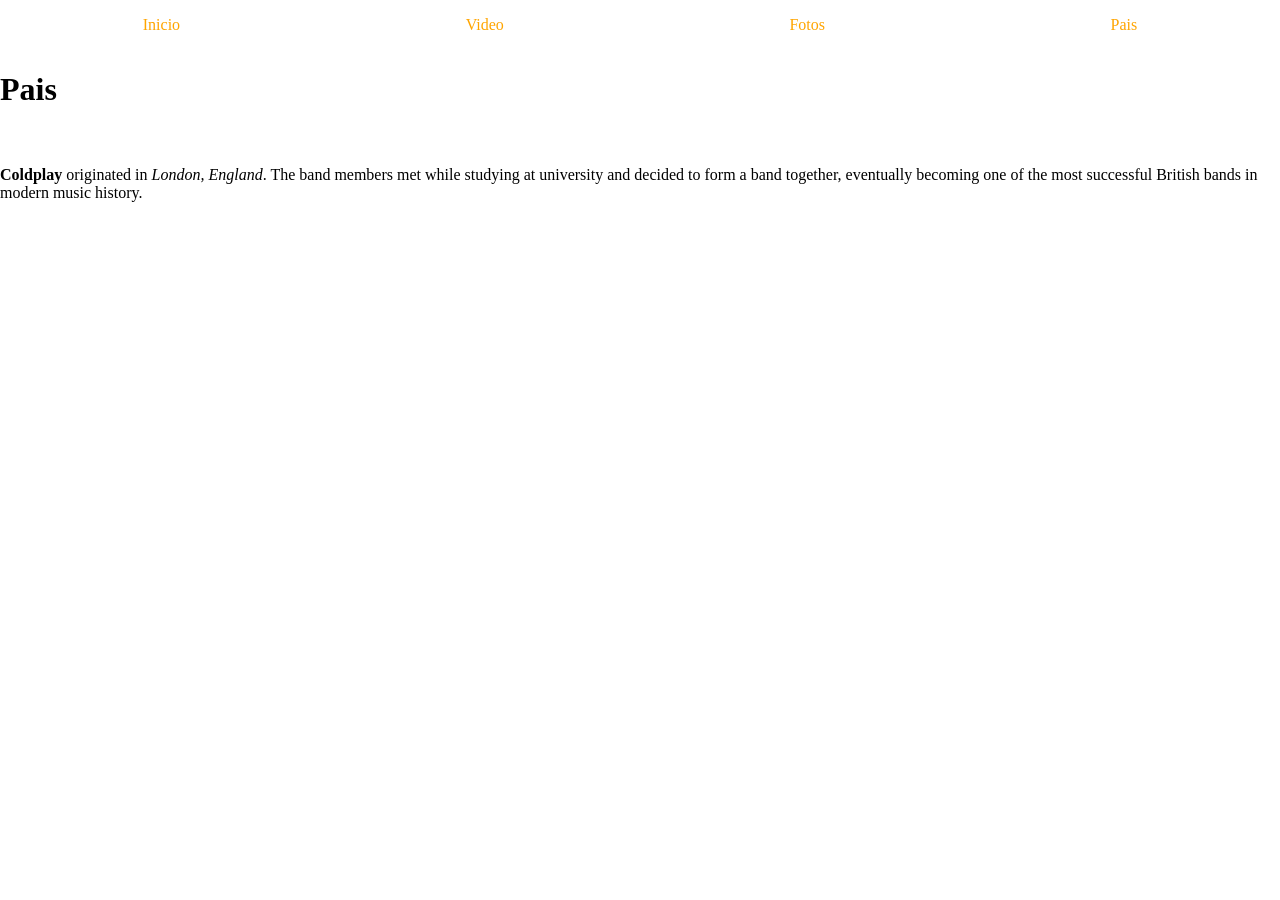
<file: pais.html>
<!DOCTYPE html>
<head>
  <meta charset="UTF-8">    <!-- Esto es para que pueda reconocer los acentos de English United States International -->
  <meta name="viewport" content="width=device-width, initial-scale=1.0">
  <title>pais</title>   <!-- Este texto va en las pestañas -->
  <!-- Link to the external CSS file -->
  <link rel="stylesheet" type="text/css" href="style.css">
</head>
<body>
  <nav>
    <a href="index.html">Inicio</a>
    <a href="video.html">Video</a>
    <a href="fotos.html">Fotos</a>
    <a href="pais.html">Pais</a>
  </nav>
  

<h1> Pais</h1>
<p>
        <b><u><i></i></u></b><br><br>
        <b>Coldplay</b> originated in <i>London, England</i>. The band members met 
        while studying at university and decided to form a band together, eventually 
        becoming one of the most successful British bands in modern music history.
    </p>

<iframe src="https://www.google.com/maps/embed?pb=!1m18!1m12!1m3!1d158858.182370726!2d-0.10159865000000001!3d51.52864165!2m3!1f0!2f0!3f0!3m2!1i1024!2i768!4f13.1!3m3!1m2!1s0x47d8a00baf21de75%3A0x52963a5addd52a99!2sLondon%2C%20UK!5e0!3m2!1sen!2spr!4v1772552921556!5m2!1sen!2spr" width="600" height="450" style="border:0;" allowfullscreen="" loading="lazy" referrerpolicy="no-referrer-when-downgrade"></iframe>

</body>
</html>
</file>
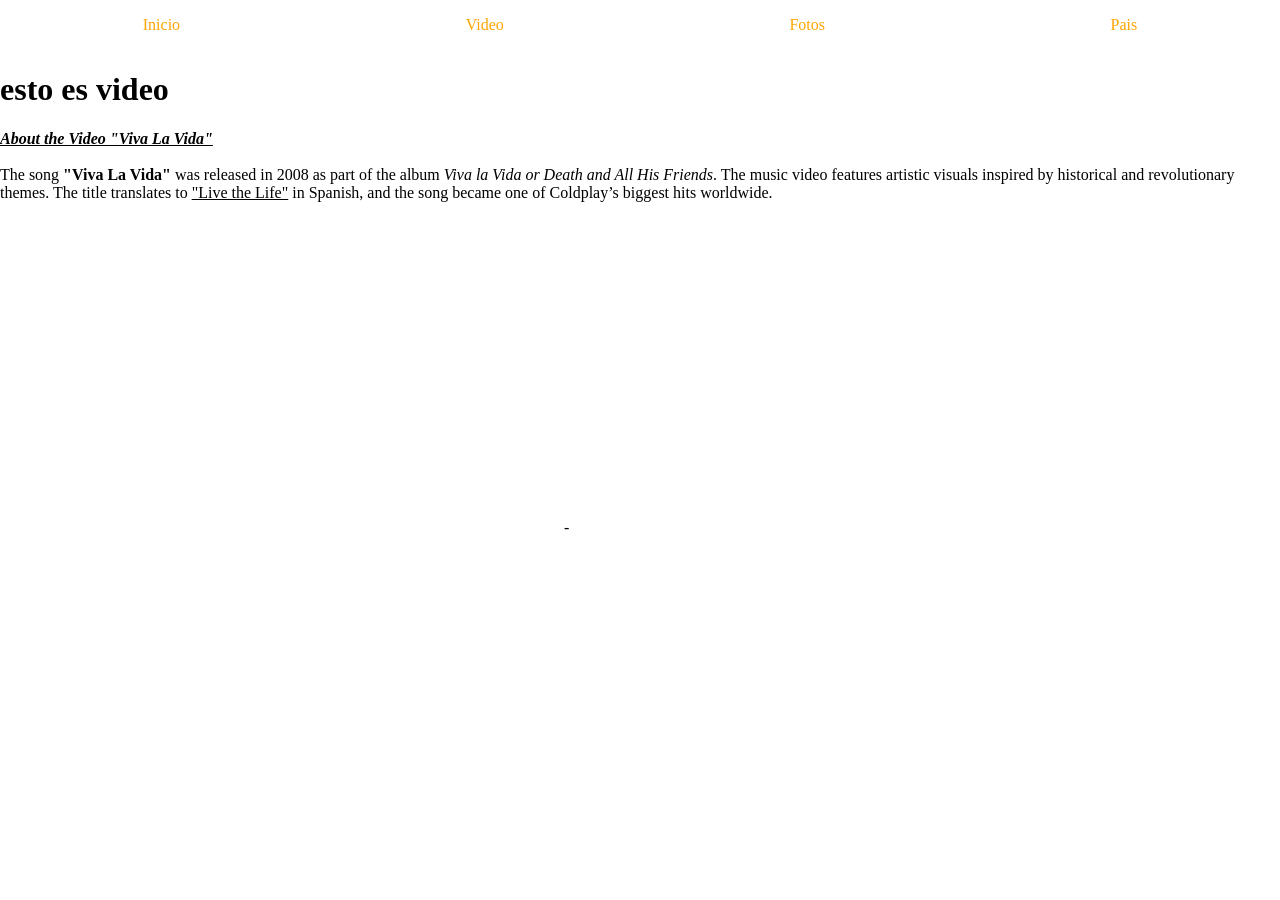
<file: video.html>
<!DOCTYPE html>
<html>
<head>
  <meta charset="UTF-8">    <!-- Esto es para que pueda reconocer los acentos de English United States International -->
  <meta name="viewport" content="width=device-width, initial-scale=1.0">
  <title>video</title>   <!-- Este texto va en las pestañas -->
  <!-- Link to the external CSS file -->
  <link rel="stylesheet" type="text/css" href="style.css">
</head>
  <nav>
    <a href="index.html">Inicio</a>
    <a href="video.html">Video</a>
    <a href="fotos.html">Fotos</a>
    <a href="pais.html">Pais</a>
  </nav>
  <h1>esto es video</h1>
  <p>
        <b><u><i>About the Video "Viva La Vida"</i></u></b><br><br>
        The song <b>"Viva La Vida"</b> was released in 2008 as part of the album 
        <i>Viva la Vida or Death and All His Friends</i>. The music video features 
        artistic visuals inspired by historical and revolutionary themes. The title 
        translates to <u>"Live the Life"</u> in Spanish, and the song became one of 
        Coldplay’s biggest hits worldwide.
    </p>
<iframe width="560" height="315" src="https://www.youtube.com/embed/dvgZkm1xWPE?si=GYqimysZs3GKbBnw" title="YouTube video player" frameborder="0" allow="accelerometer; autoplay; clipboard-write; encrypted-media; gyroscope; picture-in-picture; web-share" referrerpolicy="strict-origin-when-cross-origin" allowfullscreen></iframe>

-

</body>
</html>
</file>
<file: style.css>
body {
  margin: 0;
  padding: 0;
}
nav {
/* background-color:black; */
height:50px;
 display:flex;
 justify-content: space-between;
 background: linear-gradient(lavender, red) no-repeat;
 background-image: url("https://miro.medium.com/v2/resize:fit:4800/format:webp/1*1Cfx-KuoRw0uaZGpsdRirQ.jpeg");
}
nav>a {
  color:yellow;
  text-decoration:none;
  margin:auto;
}
nav a:hover {
  color: yellow;
}
nav a:link {
  color: orange;
}
nav a:active {
  color: blue;
}
nav a:visited {
  color: white;
}
.galeria{
  width:200px;
}
</file>
